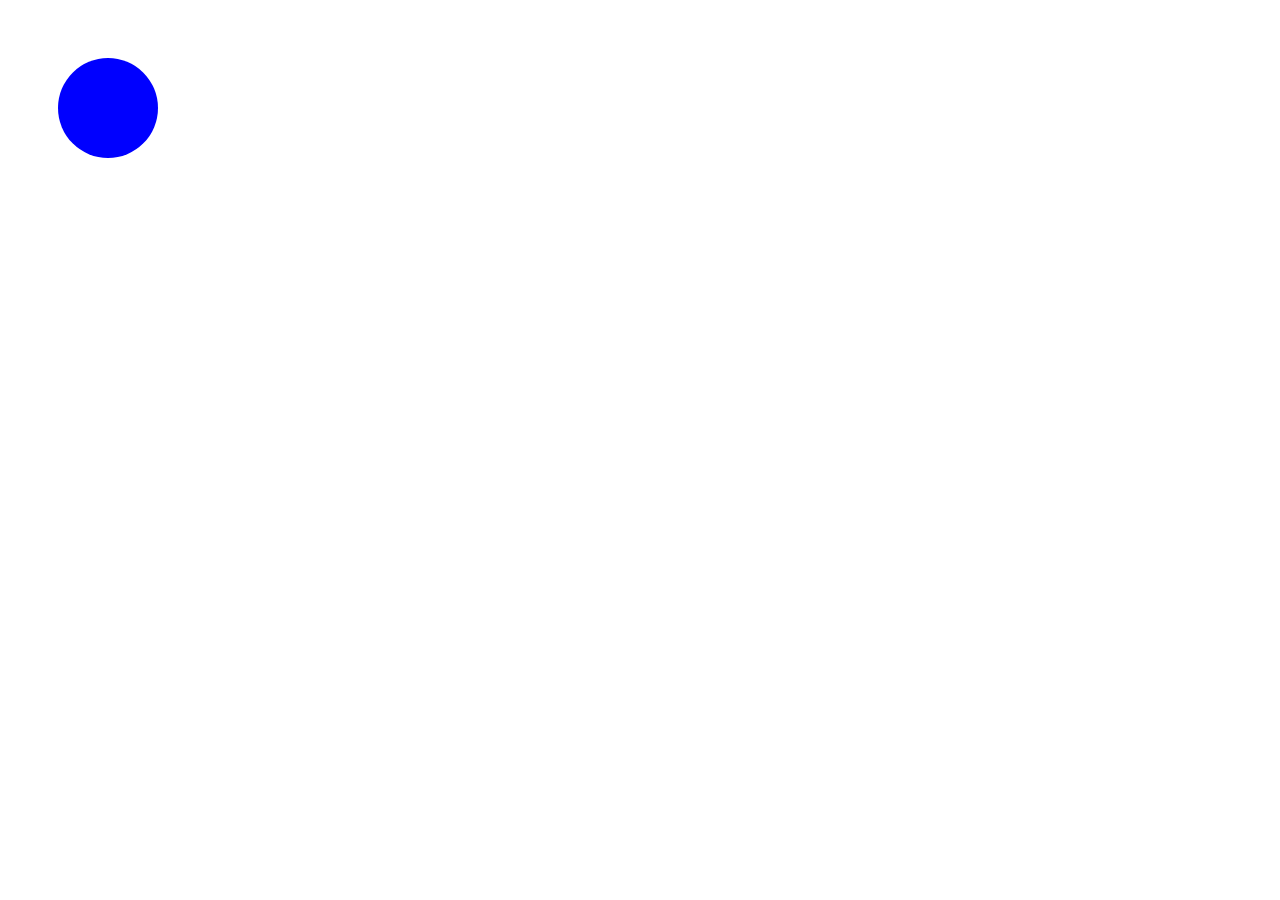
<file: 3dOGL/HTML code/300by300canvas.html>
<!DOCTYPE html>
<html>
<head>
<meta http-equiv="Content-type" content="text/html;charset=UTF-8">
<title>HTML5 Tutorial: Drawing Circles and Arcs</title>
</head>
<body>
<canvas id="mycanvas" width="300" height="300">
</canvas>
<script type="text/javascript">
var canvas = document.getElementById('mycanvas');
var ctx = canvas.getContext('2d');
ctx.beginPath();
ctx.arc(100, 100, 50, 0, 2 * Math.PI, false);
ctx.fillStyle = "rgb(0, 0, 255)";
ctx.fill();
</script>
</body>
</html>
</file>
